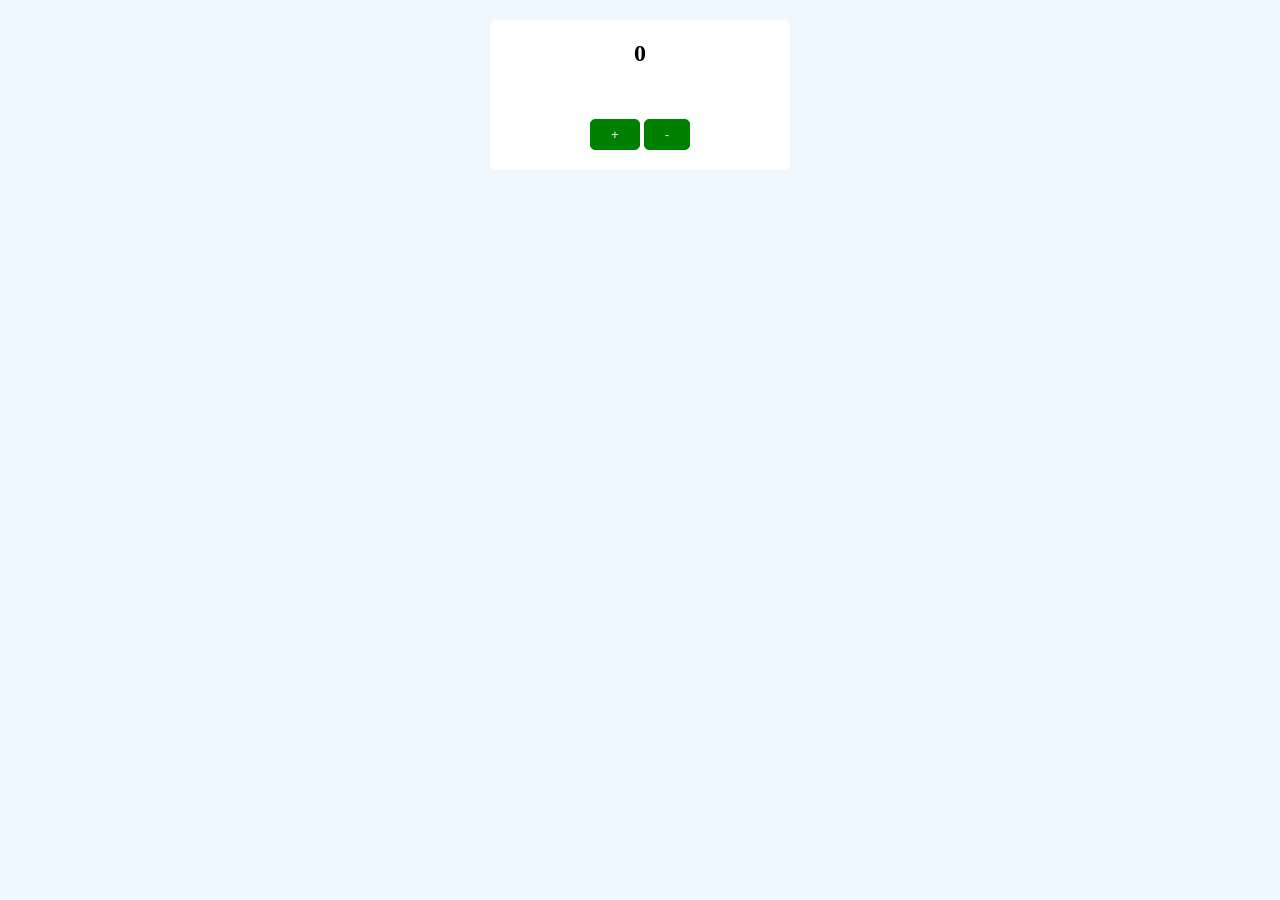
<file: index.html>
<!DOCTYPE html>
<html lang="en">
<head>
    <meta charset="UTF-8">
    <meta name="viewport" content="width=device-width, initial-scale=1.0">
    <title>Document</title>
    <link rel="stylesheet" href="style.css">
</head>
<body>
    <div class="nomer-1">
        <h2 class="score">0</h2>
        <p class="p"></p>
         <div class="div">
            <button class="click">+</button>
            <button class="click1">-</button>
         </div>
    </div>



    <script src="index.js"></script>
</body>
</html>
</file>
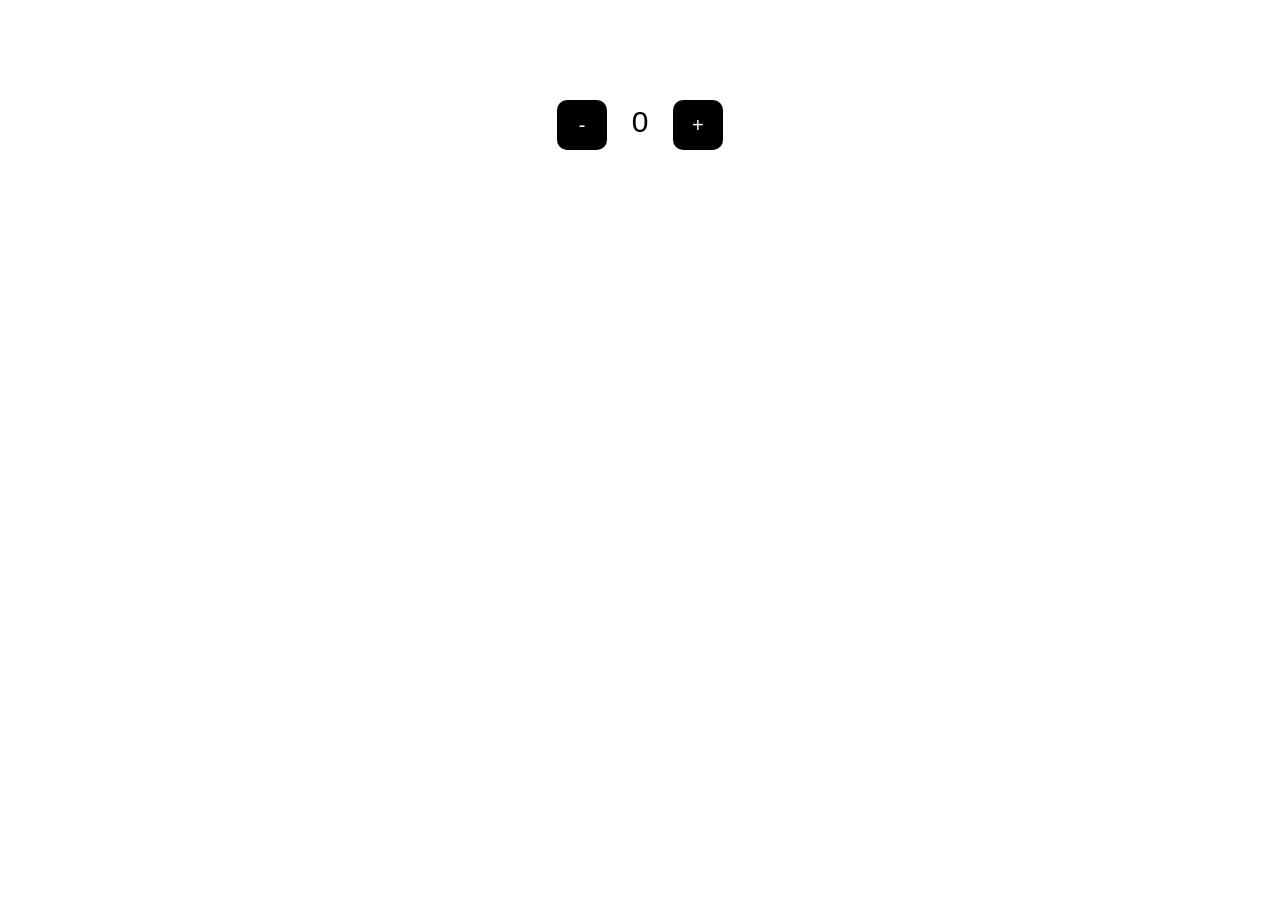
<file: cghvbjnkm/index.html>
<!DOCTYPE html>
<html>
<head>
<style>
body {
  text-align: center;
  margin-top: 100px;
  font-family: Arial;
}

button {
  width: 50px;
  height: 50px;
  font-size: 20px;
  border: none;
  background: black;
  color: white;
  cursor: pointer;
  border-radius: 10px;
}

#number {
  font-size: 30px;
  margin: 0 20px;
}

#winner {
  margin-top: 20px;
  font-size: 25px;
  color: green;
}
</style>
</head>
<body>

<button onclick="minus()">-</button>
<span id="number">0</span>
<button onclick="plus()">+</button>

<div id="winner"></div>

<script>
let count = 0;

function plus() {
  if (count < 5) {
    count++;
  }
  update();
}

function minus() {
  if (count > 0) {
    count--;
  }
  update();
}

function update() {
  document.getElementById("number").textContent = count;

  if (count === 5) {
    document.getElementById("winner").textContent = "Winner";
  } else {
    document.getElementById("winner").textContent = "";
  }
}
</script>

</body>
</html>
</file>
<file: style.css>
* {
    padding: 0;
    margin: 0;
    box-sizing: border-box;
}

body {
    background-color: aliceblue;
}

.nomer-1 {
    width: 300px;
    height: 150px;
    padding: 20px;
    background-color: white;
    border-radius: 5px;
    margin: 20px auto;

    display: flex;
    flex-direction: column;
    align-items: center;
    justify-content: space-between;
}

.click {
    padding: 7px 20px ;
    background-color: green;
    border: 1px solid green;
    border-radius: 5px  ;
    color: white;
    cursor: pointer;
}

.click1 {
    padding: 7px 20px ;
    background-color: green;
    border: 1px solid green;
    border-radius: 5px  ;
    color: white;
    cursor: pointer;
}
</file>
